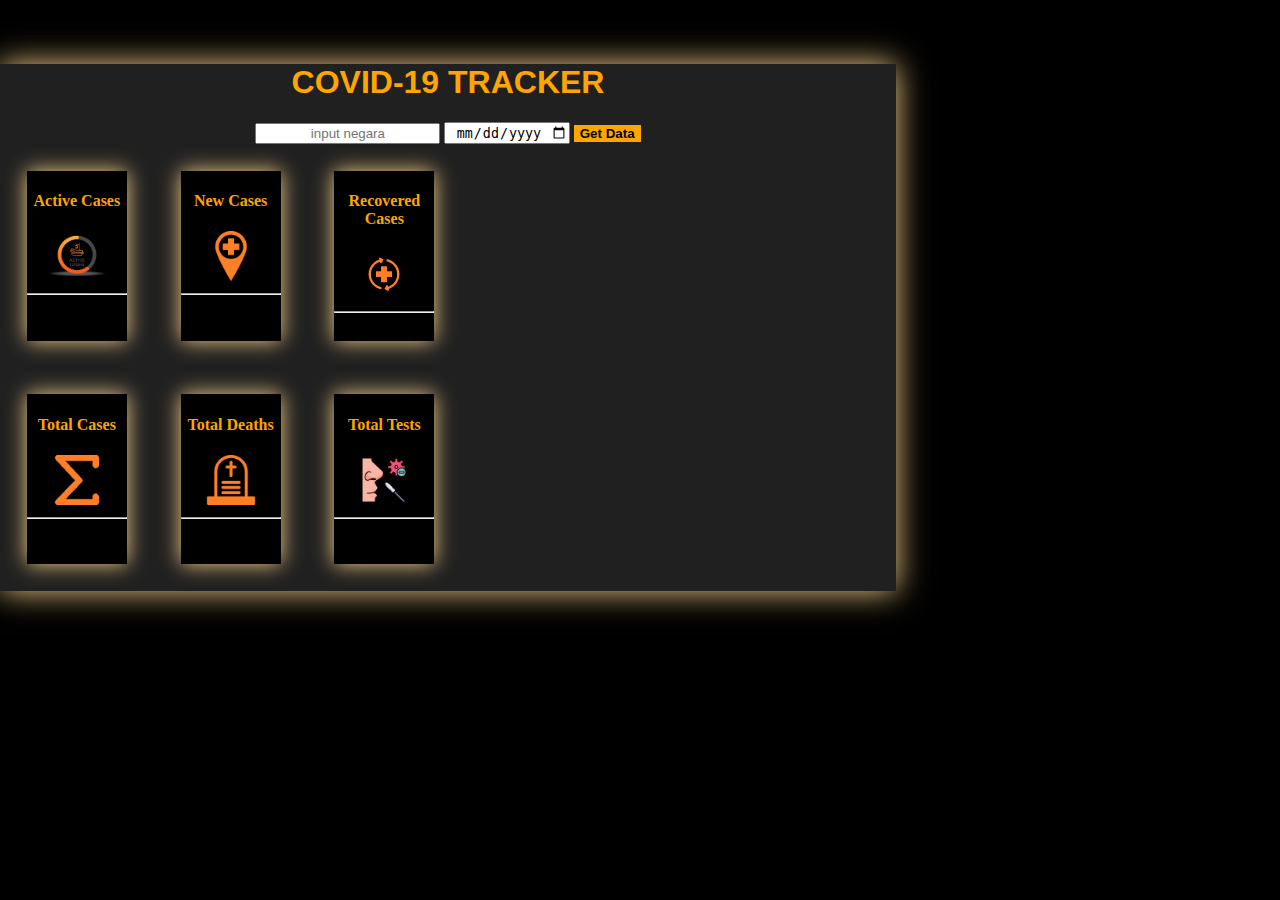
<file: project2/index.html>
<!DOCTYPE html>
<html lang="en">
<head>
    <meta charset="UTF-8">
    <meta http-equiv="X-UA-Compatible" content="IE=edge">
    <meta name="viewport" content="width=device-width, initial-scale=1.0">
    <title>Assignment-3</title>
    <link rel="stylesheet" href="styles.css">
    <link href="https://cdn.jsdelivr.net/npm/bootstrap@5.2.2/dist/css/bootstrap.min.css" rel="stylesheet" integrity="sha384-Zenh87qX5JnK2Jl0vWa8Ck2rdkQ2Bzep5IDxbcnCeuOxjzrPF/et3URy9Bv1WTRi" crossorigin="anonymous">
</head>
<body>
    <div id="container">
        <div class="container-fluid" id="container-luar">
            <h1 id="judul">COVID-19 TRACKER</h1>
            <div class="input">
                <input id="input-negara" placeholder="input negara">
                <input id="input-tanggal" type="date">
                <button id="btn-get">Get Data</button>
            </div>
            <div class="container-fluid" id="container-data">
                <div class="container-fluid container-isi" id="container-active">
                    <h4>Active Cases</h4>
                    <img src="assets/active.png" alt="active icon" class="img-iconactive">
                    <hr>
                    <p id="text-active"></p>
                </div>
                <div class="container-fluid container-isi" id="container-new">
                    <h4>New Cases</h4>
                    <img src="assets/new.png" alt="new icon" class="img-icon">
                    <hr>
                    <p id="text-new"></p>
                </div>
                <div class="container-fluid container-isi" id="container-recovered">
                    <h4>Recovered Cases</h4>
                    <img src="assets/recover.png" alt="recover icon" class="img-icon">
                    <hr>
                    <p id="text-recover"></p>
                </div>
            </div>
            <div class="container-fluid" id="container-total">
                <div class="container-fluid container-isi" id="container-cases">
                    <h4>Total Cases</h4>
                    <img src="assets/total case.png" alt="total case icon" class="img-icon">
                    <hr>
                    <p id="text-totalcases"></p>
                </div>
                <div class="container-fluid container-isi" id="container-deaths">
                    <h4>Total Deaths</h4>
                    <img src="assets/death.png" alt="death icon" class="img-icon">
                    <hr>
                    <p id="text-deaths"></p>
                </div>
                <div class="container-fluid container-isi" id="container-tests">
                    <h4>Total Tests</h4>
                    <img src="assets/tests.png" alt="tests icon" class="img-icon">
                    <hr>
                    <p id="text-tests"></p>
                </div>
            </div>
        </div>
    </div>
    
    <script src="script.js"></script>
    <script src="https://cdn.jsdelivr.net/npm/@popperjs/core@2.11.6/dist/umd/popper.min.js" integrity="sha384-oBqDVmMz9ATKxIep9tiCxS/Z9fNfEXiDAYTujMAeBAsjFuCZSmKbSSUnQlmh/jp3" crossorigin="anonymous"></script>
    <script src="https://cdn.jsdelivr.net/npm/bootstrap@5.2.2/dist/js/bootstrap.min.js" integrity="sha384-IDwe1+LCz02ROU9k972gdyvl+AESN10+x7tBKgc9I5HFtuNz0wWnPclzo6p9vxnk" crossorigin="anonymous"></script>
</body>
</html>
</file>
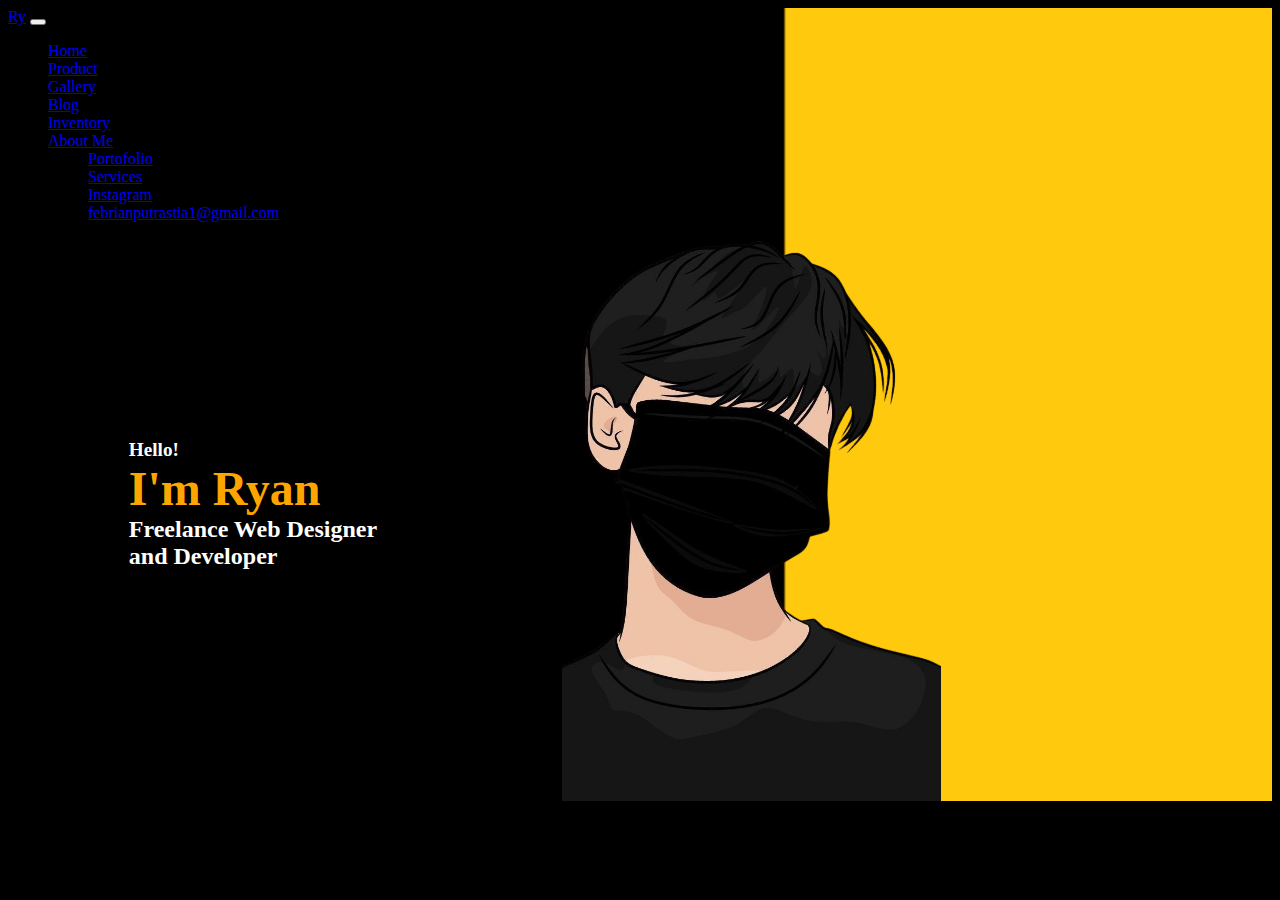
<file: project1/home.html>
<!DOCTYPE html>
<html lang="en">
<head>
    <meta charset="UTF-8">
    <meta http-equiv="X-UA-Compatible" content="IE=edge">
    <meta name="viewport" content="width=device-width, initial-scale=1.0">
    <title>Febrian Putra Stia</title>
    <style>
        html{
            background-color: rgb(0, 0, 0);
        }
    </style>
        <link rel="stylesheet" href="styles\homestyles.css">
        <link href="https://cdn.jsdelivr.net/npm/bootstrap@5.2.2/dist/css/bootstrap.min.css" rel="stylesheet" integrity="sha384-Zenh87qX5JnK2Jl0vWa8Ck2rdkQ2Bzep5IDxbcnCeuOxjzrPF/et3URy9Bv1WTRi" crossorigin="anonymous">

</head>
<body background="assets\Kotak-Orange.png" class="body">

    <nav class="navbar navbar-expand-lg navbar-dark bg-dark">
        <div class="container-fluid">
          <a class="navbar-brand" href="home.html">Ry</a>
          <button class="navbar-toggler" type="button" data-bs-toggle="collapse" data-bs-target="#navbarScroll" aria-controls="navbarScroll" aria-expanded="false" aria-label="Toggle navigation">
            <span class="navbar-toggler-icon"></span>
          </button>
          <div class="collapse navbar-collapse" id="navbarScroll">
            <ul class="navbar-nav me-auto my-2 my-lg-0 navbar-nav-scroll" style="--bs-scroll-height: 100px;">
              <li class="nav-item">
                <a class="nav-link active" aria-current="page" href="home.html">Home</a>
              </li>
              <li class="nav-item">
                <a class="nav-link active" aria-current="page" href="#">Product</a>
              </li>
              <li class="nav-item">
                <a class="nav-link active" aria-current="page" href="#">Gallery</a>
              </li>
              <li class="nav-item">
                <a class="nav-link active" aria-current="page" href="#">Blog</a>
              </li>
              <li class="nav-item">
                <a class="nav-link active" aria-current="page" href="#">Inventory</a>
              </li>
              <li class="nav-item dropdown">
                <a class="nav-link dropdown-toggle" href="#" id="navbarScrollingDropdown" role="button" data-bs-toggle="dropdown" aria-expanded="false">
                  About Me
                </a>
                <ul class="dropdown-menu" aria-labelledby="navbarScrollingDropdown">
                  <li><a class="dropdown-item" href="portofolio.html">Portofolio</a></li>
                  <li><a class="dropdown-item" href="#">Services</a></li>
                  <li><a class="dropdown-item" href="https://instagram.com">Instagram</a></li>
                  <li><a class="dropdown-item" href="https://gmail.com">febrianputrastia1@gmail.com</a></li>
                </ul>
              </li>
            </ul>
          </div>
        </div>
      </nav>

    <div id="body-home">
        <div id="tulisan">
            <p class="Hello">Hello!</p>
            <p class="Nama">I'm Ryan</p>
            <p class="Job">Freelance Web Designer and Developer</p>
        </div>
      <img src="assets\orang-removebg (2).png" alt="orang" class="image-fluid orang" width="30%" height="70%">
    </div>
    <script src="https://cdn.jsdelivr.net/npm/@popperjs/core@2.11.6/dist/umd/popper.min.js" integrity="sha384-oBqDVmMz9ATKxIep9tiCxS/Z9fNfEXiDAYTujMAeBAsjFuCZSmKbSSUnQlmh/jp3" crossorigin="anonymous"></script>
    <script src="https://cdn.jsdelivr.net/npm/bootstrap@5.2.2/dist/js/bootstrap.min.js" integrity="sha384-IDwe1+LCz02ROU9k972gdyvl+AESN10+x7tBKgc9I5HFtuNz0wWnPclzo6p9vxnk" crossorigin="anonymous"></script>
</body>
</html>
</file>
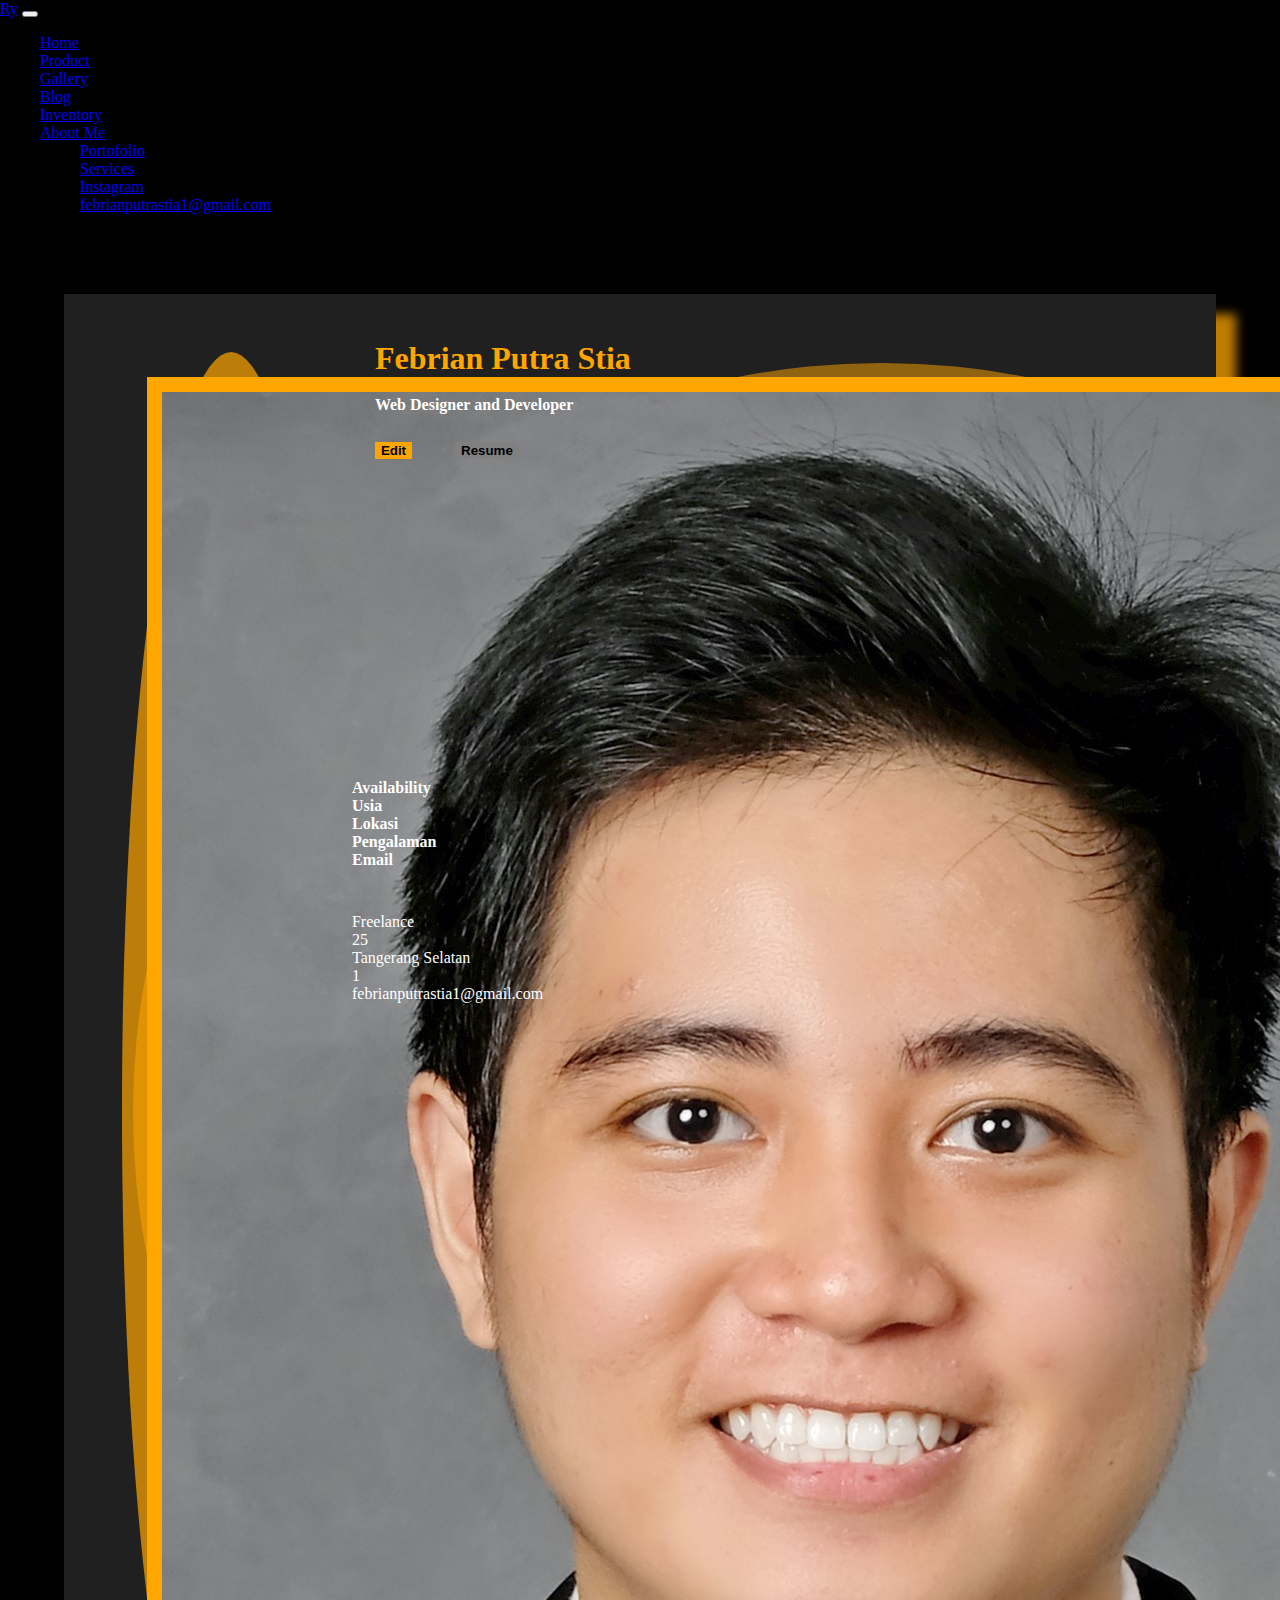
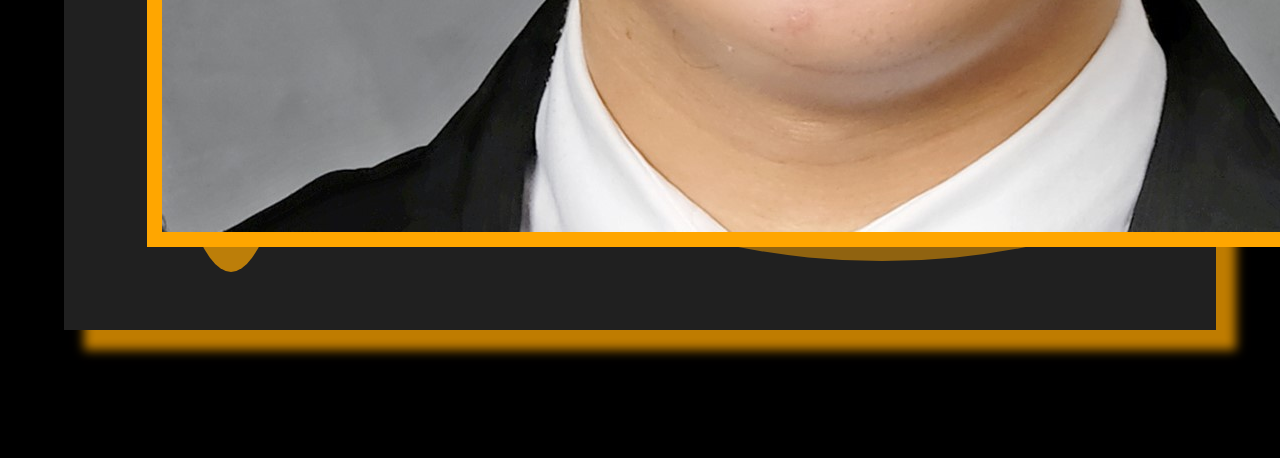
<file: project1/portofolio.html>
<!DOCTYPE html>
<head>
    <title>Portofolio</title>
    <style>
        html{
            background-color:rgb(0, 0, 0)!important;
        }
    </style>
    <link rel="stylesheet" href="styles\portofoliostyles.css">
    <link href="https://cdn.jsdelivr.net/npm/bootstrap@5.2.2/dist/css/bootstrap.min.css" rel="stylesheet" integrity="sha384-Zenh87qX5JnK2Jl0vWa8Ck2rdkQ2Bzep5IDxbcnCeuOxjzrPF/et3URy9Bv1WTRi" crossorigin="anonymous">
</head>
<body>
    <nav class="navbar navbar-expand-lg navbar-dark bg-dark">
        <div class="container-fluid">
          <a class="navbar-brand" href="home.html">Ry</a>
          <button class="navbar-toggler" type="button" data-bs-toggle="collapse" data-bs-target="#navbarScroll" aria-controls="navbarScroll" aria-expanded="false" aria-label="Toggle navigation">
            <span class="navbar-toggler-icon"></span>
          </button>
          <div class="collapse navbar-collapse" id="navbarScroll">
            <ul class="navbar-nav me-auto my-2 my-lg-0 navbar-nav-scroll" style="--bs-scroll-height: 100px;">
              <li class="nav-item">
                <a class="nav-link active" aria-current="page" href="home.html">Home</a>
              </li>
              <li class="nav-item">
                <a class="nav-link active" aria-current="page" href="#">Product</a>
              </li>
              <li class="nav-item">
                <a class="nav-link active" aria-current="page" href="#">Gallery</a>
              </li>
              <li class="nav-item">
                <a class="nav-link active" aria-current="page" href="#">Blog</a>
              </li>
              <li class="nav-item">
                <a class="nav-link active" aria-current="page" href="#">Inventory</a>
              </li>
              <li class="nav-item dropdown">
                <a class="nav-link dropdown-toggle" href="#" id="navbarScrollingDropdown" role="button" data-bs-toggle="dropdown" aria-expanded="false">
                  About Me
                </a>
                <ul class="dropdown-menu" aria-labelledby="navbarScrollingDropdown">
                  <li><a class="dropdown-item" href="portofolio.html">Portofolio</a></li>
                  <li><a class="dropdown-item" href="#">Services</a></li>
                  <li><a class="dropdown-item" href="https://instagram.com">Instagram</a></li>
                  <li><a class="dropdown-item" href="https://gmail.com">febrianputrastia1@gmail.com</a></li>
                </ul>
              </li>
            </ul>
          </div>
        </div>
      </nav>

  <div id="container-fluid">
      <div Class="Paragraf container-fluid">
          <div class="jumbotron jumbotron-fluid jumbo1">
            <div class="jumbotron jumbotron-fluid jumbo2">
              <img src="assets\Ryan2.jpg" alt="It's Me" class="rounded-circle border-img1 img-fluid">
            </div>
          </div>
        <div class="row">    
          <div class="col-5 nama">
            <h1 id="text-nama">Febrian Putra Stia</h1>
            <p id="text-role">Web Designer and Developer</p>
            <br>
            <button type="button" class="btn btn-primary" id="btn-edit">Edit</button>
            <button type="button" class="btn btn-secondary" id="btn-resume">Resume</button>
          </div>
          <div class="col-2">
            <div id="identitas-1">
              <p>Availability</p>
              <p>Usia</p>
              <p>Lokasi</p>
              <p>Pengalaman</p>
              <p>Email</p>
            </div>
          </div>
          <div class="col-3" id="identitas-2">
            <p id="text-availability">Freelance</p>
            <p id="text-usia">25</p>
            <p id="text-lokasi">Tangerang Selatan</p>
            <p id="text-pengalaman">1</p>
            <p id="text-email">febrianputrastia1@gmail.com</p>
          </div>
        </div>
      </div>
  </div>  
  <div id="container-fluid2">
      <form style="display: none;" id="form-data">
        <div class="mb-3">
          <label for="nama" class="form-label">Nama</label>
          <input type="text" class="form-control" id="input-nama">
        </div>
        <div class="mb-3">
          <label for="role" class="form-label">Role</label>
          <input type="text" class="form-control" id="input-role">
        </div>
        <div class="mb-3">
          <label for="availability" class="form-label">Availability</label>
          <input type="text" class="form-control" id="input-availability">
        </div>
        <div class="mb-3">
          <label for="usia" class="form-label">Usia</label>
          <input type="number" class="form-control" id="input-usia" min="0">
        </div>
        <div class="mb-3">
          <label for="lokasi" class="form-label">Lokasi</label>
          <input type="text" class="form-control" id="input-lokasi">
        </div>
        <div class="mb-3">
          <label for="years-experience" class="form-label">Years Experience</label>
          <input type="text" class="form-control" id="input-pengalaman">
        </div>
        <div class="mb-3">
          <label for="email" class="form-label">Email</label>
          <input type="text" class="form-control" id="input-email">
        </div>
          <button type="button" class="btn btn-success" id="btn-submit">Submit</button>
        </form>
    </div>

    <script src="js/portofolioscript.js"></script>
    <script src="https://cdn.jsdelivr.net/npm/@popperjs/core@2.11.6/dist/umd/popper.min.js" integrity="sha384-oBqDVmMz9ATKxIep9tiCxS/Z9fNfEXiDAYTujMAeBAsjFuCZSmKbSSUnQlmh/jp3" crossorigin="anonymous"></script>
    <script src="https://cdn.jsdelivr.net/npm/bootstrap@5.2.2/dist/js/bootstrap.min.js" integrity="sha384-IDwe1+LCz02ROU9k972gdyvl+AESN10+x7tBKgc9I5HFtuNz0wWnPclzo6p9vxnk" crossorigin="anonymous"></script>
  </body>
</file>
<file: project2/styles.css>
html{
    background-color: black;
}

body{
    margin:0;
}

#container{
    background-color: black;
}

#container-luar{
    background-color: rgb(43, 43, 43, .75);
    width: 70%;
    margin-top: 5%;
    margin-bottom: 5%;
    box-shadow: 0px 0px 30px rgb(248, 209, 135);
}

#container-luar:hover{
    box-shadow: 0px 0px 30px orange;
}

#judul{
    color: orange;
    font-weight: bold;
    text-align: center;
    font-family:'Franklin Gothic Medium', 'Arial Narrow', Arial, sans-serif;
}

#container-data{
    display:flex;
    flex-direction: row;
}

#container-total{
    display: flex;
    flex-direction: row;
}

.container-isi{
    background-color: black;
    width: 100px;
    height: 170px;
    color:orange;
    margin:3% !important;
    text-align: center;
    box-shadow: 0px 0px 20px rgb(248, 209, 135);
}

.container-isi:hover{
    box-shadow: 0px 0px 20px orange;
}

.input{
    text-align: center;
}

#btn-get{
    color: black;
    font-weight: bold;
    background-color: orange;
    outline-color: none !important;
    border:none;
}

#input-negara{
    color: black;
    text-align: center;
}

#input-tanggal{
    color: black;
    text-align: center;
}

.img-icon{
    width: 50px;
    height: 50px;
}

.img-iconactive{
    width:60px;
    height:50px;
}

p{
    color:white;
    font-size: medium;
}
</file>
